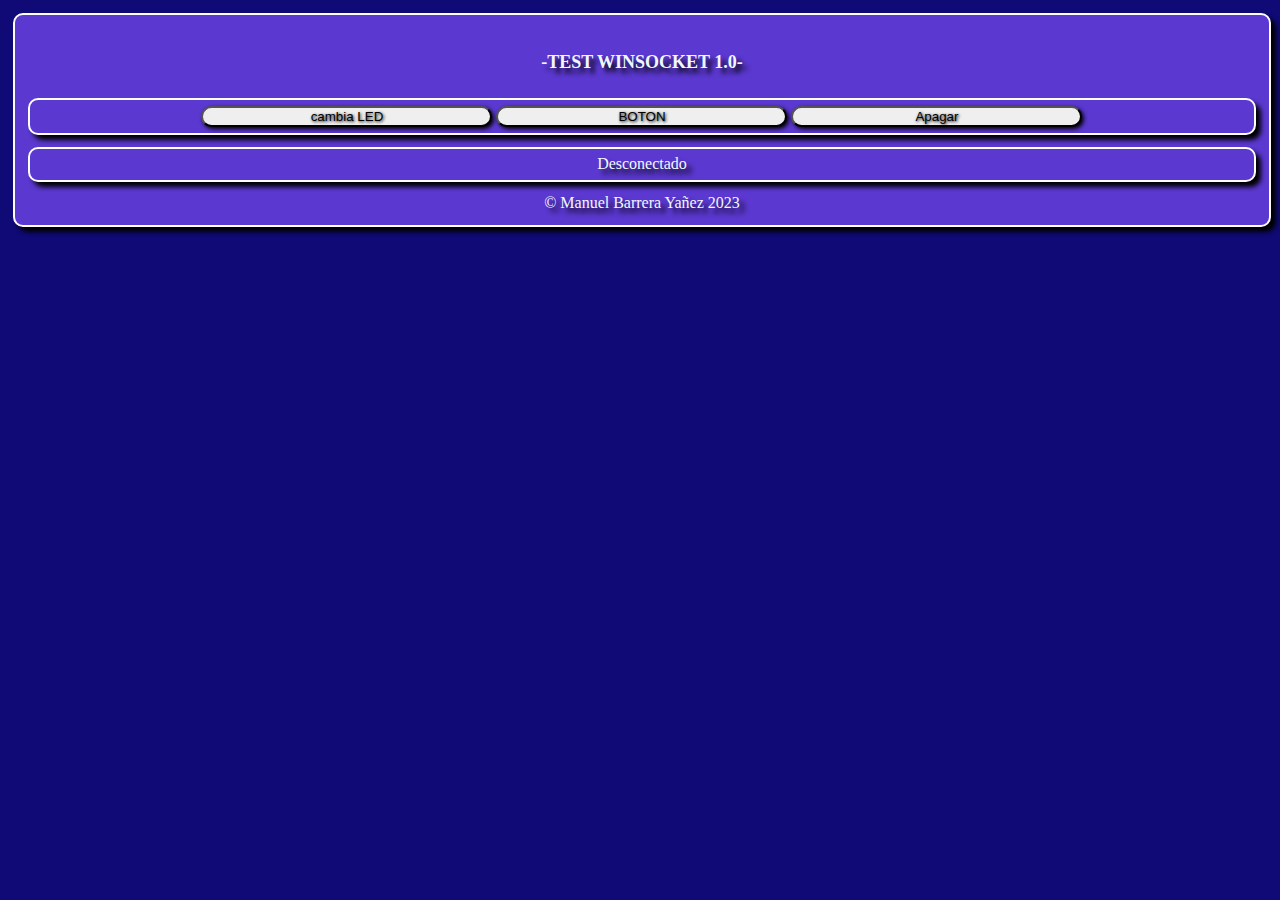
<file: HTML/index.html>
<!DOCTYPE html>
<html>
	<head>
    <meta charset="utf-8">
    <title>MICROPYTHON ASYNCIO WEBSOCKET</title>
    <link rel="stylesheet" type="text/css" href="estilo.css">
    <script src="ws.js"></script>
</head>

<body>
    <div id="general" class="marco">
        <h3>-TEST WINSOCKET 1.0-</h3>
        <div id="marcobotones" class="marco">

            <button class="boton" onclick="pulsado()" id="led">cambia LED</button>
            <button class="boton" id="flash">BOTON</button>
            <button class="boton" onclick="apaga()" id="apaga">Apagar</button>
            
        </div>
        <div id="panel" class="marco" >Desconectado</div>
        © Manuel Barrera Yañez 2023
    </div>
    
</body></html>
</file>
<file: HTML/estilo.css>
* {
    margin: 0px;
}


.marco {

    background: rgb(91, 56, 208);
    border-color: #fcfeff;
    border-style: solid;
    border-width: 2px;
    border-radius: 10px;
    box-shadow: #000000 5px 5px 5px;
    padding: .5%;
    color: aliceblue;


}

.boton {
    border-radius: 14px;
    text-shadow: #000000 1px 1px 3px;
    box-shadow: #000000 2px 2px 4px;
    width: 24%;
}

#marcobotones {
    width: auto;
    height: auto;
    text-align: center;
    margin-bottom: 1%;
}

body {
    background-color: #0f0a76;
}

#panel {
    height: 100%;
    width: auto;
    margin-bottom: 1%;

}

#general {
    width: 96%;
    height: 100%;
    padding: 1%;
    margin: 1%;
    text-align: center;
    text-shadow: #000000 5px 5px 5px;

}

h3 {
    font-size: 18px;
}



h3 {
    margin-top: 2%;
    margin-bottom: 2%;

}











    
    

}
.btnok{
    border-radius: 14px;
    text-shadow: #000000 1px 1px 3px;
    box-shadow: #000000 2px 2px 4px;
}
#marcocalef{
    display: inline-block;
    width: 97%
}

.alineador{
    text-align:left;
    width: auto;
    display: inline-grid;

}
</file>
